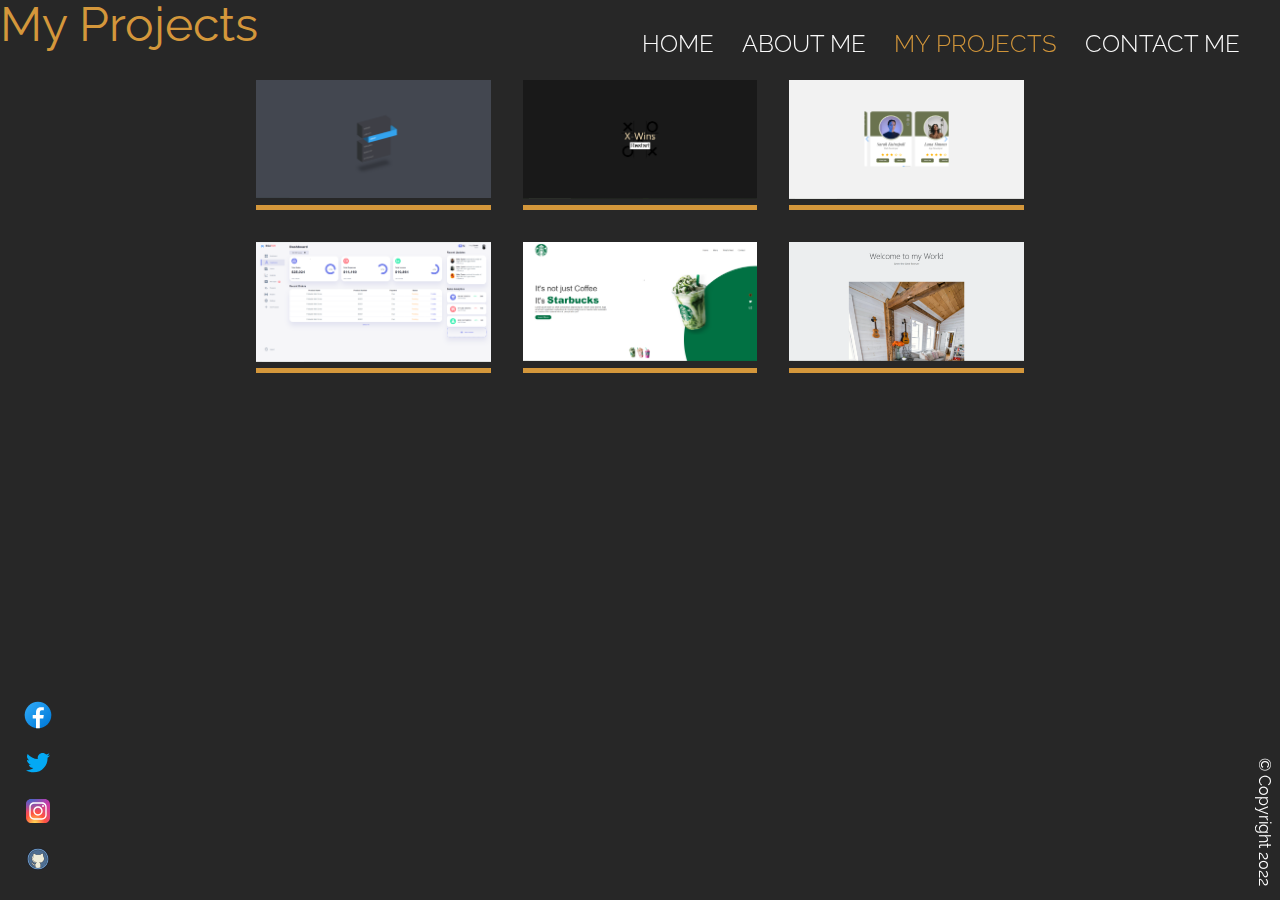
<file: SASS-Project/projects.html>
<!DOCTYPE html>
<html lang="en">
<head>
    <meta charset="UTF-8">
    <meta http-equiv="X-UA-Compatible" content="IE=edge">
    <meta name="viewport" content="width=device-width, initial-scale=1.0">
    <link rel="stylesheet" href="CSS/styles.css">
    <script src="JS/script.js" defer></script>
    <title>Projects by Isaac Williams</title>
</head>
<body>
    <header>
        <div class="menu-btn">
            <span class="menu-btn__burger"></span>
        </div>
        <nav class="nav">
            <ul class="menu-nav">
                <li class="menu-nav__item">
                    <a href="index.html" class="menu-nav__link">Home</a>
                </li>
                <li class="menu-nav__item">
                    <a href="about.html" class="menu-nav__link">About Me</a>
                </li>
                <li class="menu-nav__item active">
                    <a href="projects.html" class="menu-nav__link">My Projects</a>
                </li>
                <li class="menu-nav__item">
                    <a href="contact.html" class="menu-nav__link">Contact Me</a>
                </li>
            </ul>
        </nav>
    </header>
    <main>
        <section class="projects">
            <div class="projects-image">
                <h1 class="text-secondary">My Projects</h1>
            </div>

            <div class="projects__items">
                <div class="projects__item">
                    <img class="proj-1" src="assets/3D Navbar.png" alt="">
                    <div class="projects__btns">
                        <a href="#!" class="projects__btn">
                            <img class="proj-icons" src="assets/icons8-eyeball-96.png" alt="">Preview
                        </a>
                        <a href="#!" class="projects__btn">
                            <img class="proj-icons" src="assets/icons8-github.svg" alt="">GitHub  
                        </a>
                    </div>
                </div>
                <div class="projects__item">
                     <img class="proj-1" src="assets/Tic-Tac-Toe.png" alt="">
                    <div class="projects__btns">
                        <a href="#!" class="projects__btn">
                            <img class="proj-icons" src="assets/icons8-eyeball-96.png" alt="">Preview
                        </a>
                        <a href="#!" class="projects__btn">
                            <img class="proj-icons" src="assets/icons8-github.svg" alt="">GitHub
                        </a>
                    </div>
                </div>
                <div class="projects__item">
                     <img class="proj-1" src="assets/Card-Slider.png" alt="">
                    <div class="projects__btns">
                        <a href="#!" class="projects__btn">
                            <img class="proj-icons" src="assets/icons8-eyeball-96.png" alt="">Preview
                        </a>
                        <a href="#!" class="projects__btn">
                            <img class="proj-icons" src="assets/icons8-github.svg" alt="">GitHub
                        </a>
                    </div>
                </div>
                <div class="projects__item">
                     <img class="proj-1" src="assets/Dashboard.png" alt="">
                    <div class="projects__btns">
                        <a href="#!" class="projects__btn">
                            <img class="proj-icons" src="assets/icons8-eyeball-96.png" alt="">Preview
                        </a>
                        <a href="#!" class="projects__btn">
                            <img class="proj-icons" src="assets/icons8-github.svg" alt="">GitHub
                        </a>
                    </div>
                </div>
                <div class="projects__item">
                     <img class="proj-1" src="assets/StarBucks.png" alt="">
                    <div class="projects__btns">
                        <a href="#!" class="projects__btn">
                            <img class="proj-icons" src="assets/icons8-eyeball-96.png" alt="">Preview
                        </a>
                        <a href="#!" class="projects__btn">
                            <img class="proj-icons" src="assets/icons8-github.svg" alt="">GitHub
                        </a>
                    </div>
                </div>
                <div class="projects__item">
                     <img class="proj-1" src="assets/Site1.png" alt="">
                    <div class="projects__btns">
                        <a href="#!" class="projects__btn">
                            <img class="proj-icons" src="assets/icons8-eyeball-96.png" alt="">Preview
                        </a>
                        <a href="#!" class="projects__btn">
                            <img class="proj-icons" src="assets/icons8-github.svg" alt="">GitHub
                        </a>
                    </div>
                </div>
            </div>
            <div class="social-icons">
                <a href="#!">
                    <img class="icons" src="assets/icons8-facebook.svg" alt="">
                
                    <!-- <i class="fab fa-facebook fa-2x"></i> -->
                </a>
                <a href="#!">
                    <img class="icons" src="assets/icons8-twitter.svg" alt="">
                </a>
                <a href="#!">
                    <img class="icons" src="assets/icons8-instagram.svg" alt="">
                </a>
                <a href="#!">
                    <img class="icons" src="assets/icons8-github.svg" alt="">
                </a>
            </div>
            <footer> &copy; Copyright 2022</footer>
        </section>
    </main>
    <script src="JS/script.js"></script>
    <!-- I chose to use  Icons8 for this project -->
    <!-- <script src="https://kit.fontawesome.com/e169ac59bf.js" crossorigin="anonymous"></script> -->
</body>
</html>
</file>
<file: SASS-Project/CSS/styles.css>
@import url("https://fonts.googleapis.com/css2?family=Playfair+Display:ital,wght@1,400;1,500&family=Raleway:ital,wght@0,100;0,300;0,400;1,100&display=swap");
* {
  box-sizing: border-box;
  margin: 0;
  padding: 0; }

.home {
  height: 100%;
  padding-top: 40vh;
  overflow: hidden;
  align-items: center;
  text-align: center;
  background: linear-gradient(to right, rgba(39, 39, 39, 0.5), rgba(39, 39, 39, 0.3)), url(/Practice/SASS-Project/assets/benjamin-rascoe-NxtxmmHc2OE-unsplash.jpg) center top;
  background-size: cover; }
  .home__name {
    font-size: 5rem;
    padding-bottom: 1rem;
    margin-bottom: 1rem;
    border-bottom: 2px solid #fff; }
    .home__name--last {
      color: #d4973b;
      font-weight: 700; }

.about {
  padding-bottom: 2rem; }
  .about__bio-image {
    height: 50vh;
    width: 100%;
    background: linear-gradient(to right, rgba(39, 39, 39, 0.5), rgba(39, 39, 39, 0.3)), url(/Practice/SASS-Project/assets/benjamin-rascoe-NxtxmmHc2OE-unsplash.jpg) center top;
    background-size: cover;
    display: flex;
    flex-direction: column;
    align-items: center;
    justify-content: flex-end; }
    .about__bio-image p {
      margin-bottom: 2rem; }
  .about__bio {
    width: 80%;
    text-align: center;
    line-height: 1.4rem; }
    .about__bio .text-secondary {
      padding-bottom: 1rem; }
  .about .jobs {
    width: 60vw;
    margin: 2rem auto 0 auto;
    display: grid;
    grid-template-columns: 1fr;
    grid-gap: 2rem;
    line-height: 1.4rem; }
    .about .jobs__job {
      background: #414141;
      padding: 0.5rem;
      border-bottom: 5px solid #d4973b; }
  .about .social-icons {
    display: flex;
    flex-direction: column; }
  .about footer {
    transform: rotate(90deg) translate(-3rem, -5rem); }

.menu-btn {
  position: absolute;
  z-index: 1;
  right: 1rem;
  top: 1rem;
  height: 20px;
  width: 28px;
  cursor: pointer;
  transition: all 0.5s ease-in-out; }
  .menu-btn__burger {
    position: absolute;
    right: 0;
    top: 0.5rem;
    width: 28px;
    height: 3px;
    background: #fff;
    transition: all 0.5s ease-in-out; }
    .menu-btn__burger::before {
      content: '';
      position: absolute;
      top: -8px;
      width: 28px;
      height: 3px;
      background: #fff;
      transition: all 0.5s ease-in-out; }
    .menu-btn__burger::after {
      content: '';
      position: absolute;
      top: 8px;
      width: 20px;
      height: 3px;
      background: #fff;
      transition: all 0.5s ease-in-out; }
    .menu-btn__burger.open {
      transform: rotate(720deg);
      background: transparent; }
      .menu-btn__burger.open::before {
        transform: rotate(45deg) translate(5px, 8px); }
      .menu-btn__burger.open::after {
        width: 28px;
        transform: rotate(-45deg) translate(3px, -7px); }

.nav {
  position: fixed;
  top: 0;
  left: 0;
  width: 100vw;
  opacity: 0.98;
  visibility: hidden; }
  .nav.open {
    visibility: visible; }
  .nav .menu-nav {
    display: flex;
    flex-flow: column wrap;
    align-items: center;
    justify-content: center;
    height: 100vh;
    overflow: hidden;
    background: #272727;
    list-style-type: none;
    padding-right: 1rem;
    transform: translateY(-100%);
    transition: all 0.5s ease-in-out; }
    .nav .menu-nav.open {
      transform: translateY(0); }
    .nav .menu-nav__item {
      transform: translateX(100vw);
      transition: all 0.5s ease-in-out; }
      .nav .menu-nav__item.open {
        transform: translateX(0); }
      .nav .menu-nav__item.active > a {
        color: #d4973b; }
    .nav .menu-nav__link {
      display: inline-block;
      font-size: 2rem;
      text-decoration: none;
      text-transform: uppercase;
      padding: 2rem 0;
      font-weight: 300;
      transition: all 0.5s ease-in-out; }
      .nav .menu-nav__link:hover {
        color: #d4973b; }

.menu-nav__item:nth-child(1) {
  transition-delay: 0.25s; }

.menu-nav__item:nth-child(2) {
  transition-delay: 0.35s; }

.menu-nav__item:nth-child(3) {
  transition-delay: 0.45s; }

.menu-nav__item:nth-child(4) {
  transition-delay: 0.55s; }

.projects {
  padding-bottom: 2rem; }
  .projects__bio-image {
    height: 30vh;
    width: 100%;
    background: linear-gradient(to right, rgba(39, 39, 39, 0.5), rgba(39, 39, 39, 0.3)), url(/Practice/SASS-Project/assets/benjamin-rascoe-NxtxmmHc2OE-unsplash.jpg) center top;
    background-size: cover;
    display: flex;
    flex-direction: column;
    align-items: center;
    justify-content: flex-end; }
    .projects__bio-image .text-secondary {
      font-size: 2rem;
      margin-bottom: 2rem; }
  .projects__items {
    width: 60vw;
    margin: 2rem auto 0 auto;
    display: grid;
    grid-template-columns: 1fr;
    grid-gap: 2rem;
    line-height: 1.4rem; }
  .projects__item {
    position: relative;
    border-bottom: 5px solid #d4973b;
    overflow: hidden;
    cursor: pointer; }
    .projects__item .proj-icons {
      width: 1rem; }
    .projects__item .proj-1 {
      width: 100%; }
    .projects__item::after {
      content: '';
      position: absolute;
      left: 0;
      top: 100%;
      width: 100%;
      height: 100%;
      background: #a06e23;
      opacity: 0;
      transition: all 0.5s ease-in-out; }
    .projects__item:hover::after {
      top: 0;
      opacity: 0.9; }
    .projects__item:hover .projects__btn {
      opacity: 1; }
  .projects__btns {
    position: absolute;
    top: 0;
    height: 100%;
    width: 100%;
    z-index: 1;
    display: grid;
    grid-template-columns: repeat(2, 1fr);
    align-items: center;
    text-align: center; }
  .projects__btn {
    opacity: 0;
    color: #000;
    transition: all 0.5s ease-in-out; }
    .projects__btn:hover {
      color: #fff; }
  .projects .social-icons {
    display: flex;
    flex-direction: column; }
  .projects footer {
    transform: rotate(90deg) translate(-3rem, -5rem); }

.contact {
  height: 100%;
  padding-top: 40vh;
  overflow: hidden;
  display: flex;
  flex-direction: column;
  align-items: center;
  background: linear-gradient(to right, rgba(39, 39, 39, 0.5), rgba(39, 39, 39, 0.3)), url(/Practice/SASS-Project/assets/benjamin-rascoe-NxtxmmHc2OE-unsplash.jpg) center top;
  background-size: cover; }
  .contact .cont-icons {
    width: 1.5rem; }
  .contact h2 {
    font-size: 3rem;
    margin-bottom: 2rem; }
  .contact__list {
    display: grid;
    grid-template-columns: 1fr;
    grid-gap: 2rem;
    font-size: 1.5rem; }
  .contact .social-icons {
    position: initial;
    margin-top: 2rem; }

@media screen and (min-width: 768px) {
  .menu-btn {
    visibility: hidden; }

  .nav {
    visibility: visible; }
    .nav .menu-nav {
      display: block;
      transform: translateY(0);
      height: 100%;
      background: transparent;
      text-align: right; }
      .nav .menu-nav__item {
        display: inline;
        padding-right: 1.5rem; }
      .nav .menu-nav__link {
        font-size: 1.5rem; }

  .about__bio {
    font-size: 1.5rem; }

  .projects__bio-image {
    height: 40vh; }
  .projects__items {
    grid-template-columns: repeat(2, 1fr); }
  .projects .text-secondary {
    font-size: 3rem; }

  .contact__list {
    grid-template-columns: repeat(2, 1fr); } }
@media screen and (min-width: 1024px) {
  .projects__items {
    grid-template-columns: repeat(3, 1fr); }

  .contact__list {
    grid-template-columns: repeat(3, 1fr); } }
body {
  background: #272727;
  color: #fff;
  height: 100vh;
  font-family: 'Raleway', sans-serif;
  line-height: 1; }

h1, h2, h3 {
  font-weight: 400; }

a {
  color: #fff; }

.text-secondary {
  color: #d4973b; }

header {
  position: fixed;
  z-index: 2;
  width: 100%;
  padding: 1rem; }

main {
  height: 100%;
  width: 100%; }
  main .social-icons {
    position: fixed;
    bottom: 1rem;
    left: 1rem; }
    main .social-icons a {
      padding: 0.4rem;
      transition: all 0.5s ease-in-out; }
      main .social-icons a:hover {
        transform: translateY(-5px);
        color: #d4973b;
        transition: all 0.5s ease-in-out; }

footer {
  font-size: 1rem;
  position: fixed;
  bottom: 0.4rem;
  right: 1rem;
  text-align: right;
  padding: 1rem;
  color: #fff; }

.icons {
  width: 2rem; }

/*# sourceMappingURL=styles.css.map */
</file>
